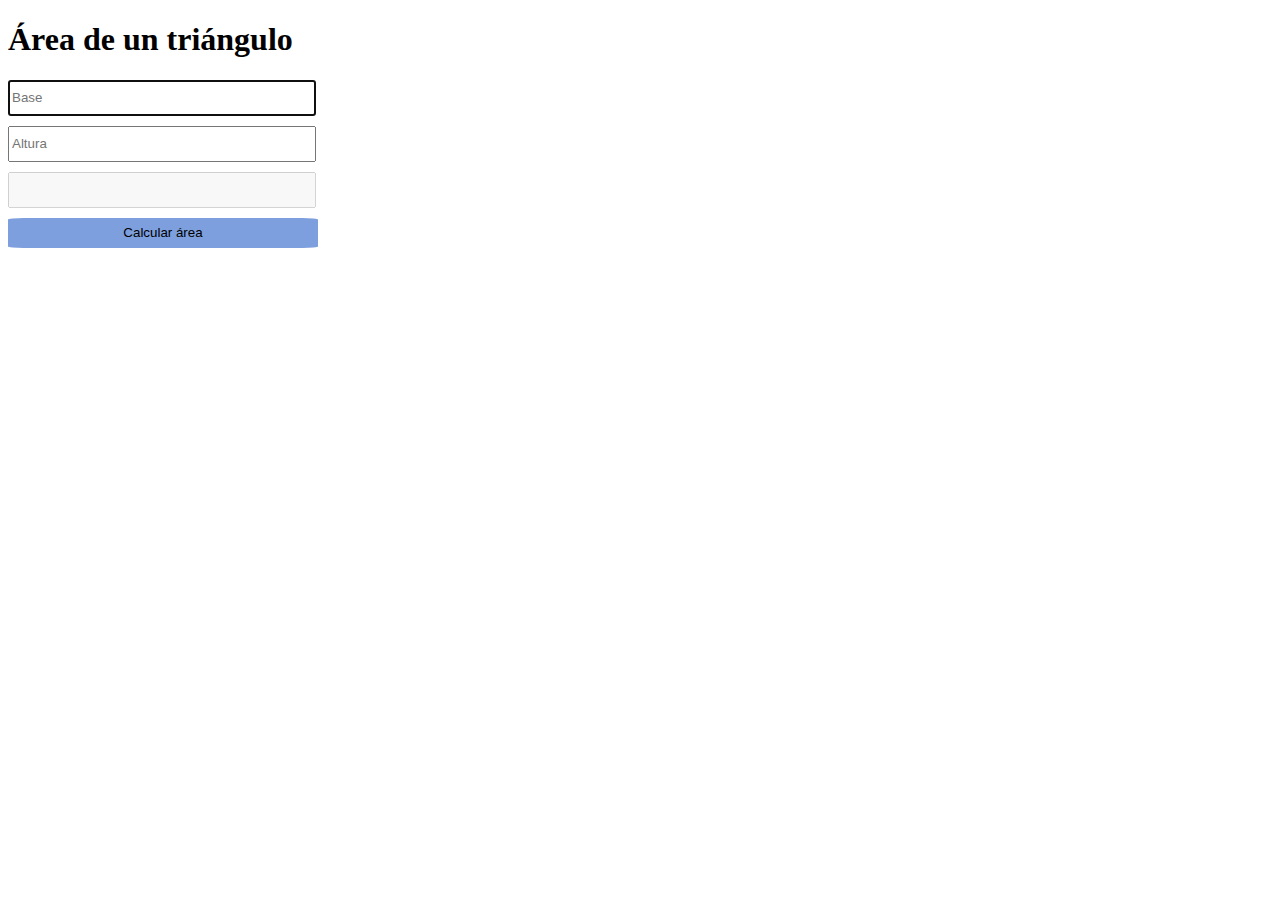
<file: index.html>
<!DOCTYPE html>
<html lang="es">
<head>
    <meta charset="UTF-8">
    <meta http-equiv="X-UA-Compatible" content="IE=edge">
    <meta name="viewport" content="width=device-width, initial-scale=1.0">
    <title>Java script</title>
    <link rel="stylesheet" href="css/estilos.css".css">
    <script src="js/script.js" defer></script>
</head>
<body>
    <h1>Área de un triángulo</h1>
    <form action="calcular.jsp" method="post" id="formulario">
        <input type="text" name="base" id="base" placeholder="Base" autofocus>
        <input type="text" name="altura" id="altura" placeholder="Altura">
        <input type="text" name="area" id="area" readonly disabled>
        <BUtton type="submit">Calcular área </BUtton>

    </form>
    
</body>
</html>
</file>
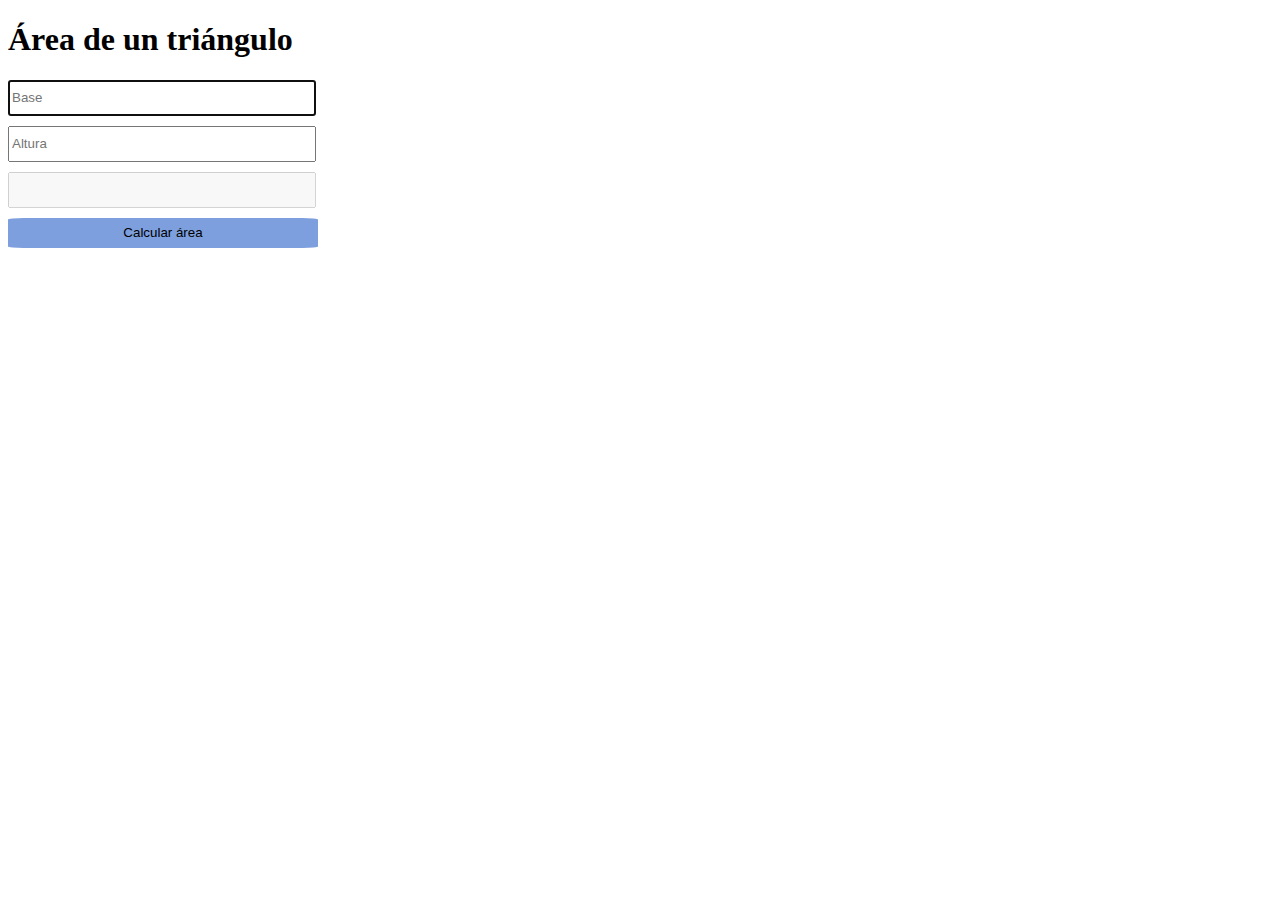
<file: formulario2.html>
<!DOCTYPE html>
<html lang="es">
<head>
    <meta charset="UTF-8">
    <meta http-equiv="X-UA-Compatible" content="IE=edge">
    <meta name="viewport" content="width=device-width, initial-scale=1.0">
    <title>Java script</title>
    <link rel="stylesheet" href="css/estilos.css".css">
    <script src="js/formulario2.js" defer></script>
</head>
<body>
    <h1>Área de un triángulo</h1>
        <input type="text" name="base" id="base" placeholder="Base" autofocus>
        <input type="text" name="altura" id="altura" placeholder="Altura">
        <input type="text" name="area" id="area" readonly disabled>
        <BUtton type="button" id="calcular">Calcular área </BUtton>  
</body>
</html>
</file>
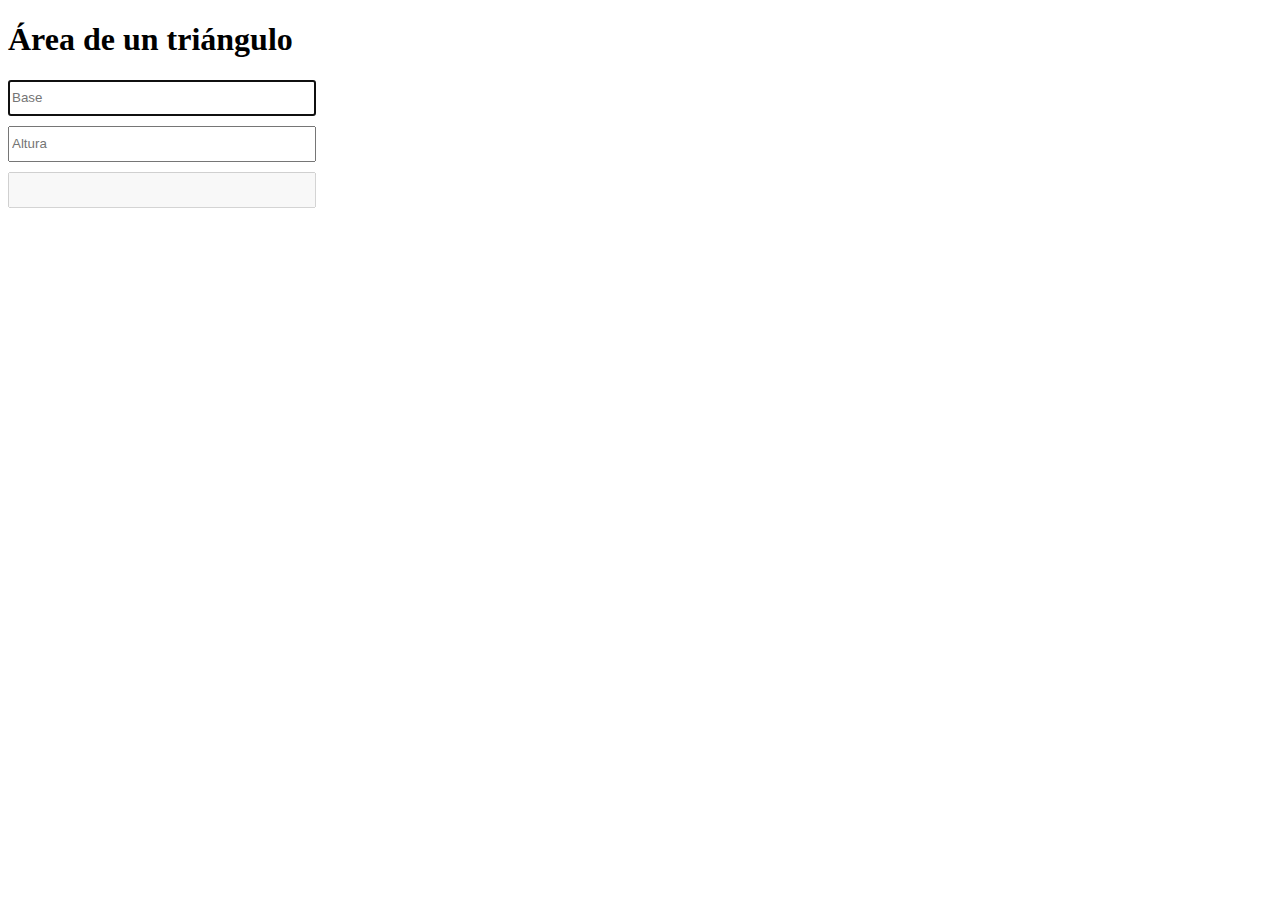
<file: formulario3.html>
<!DOCTYPE html>
<html lang="es">
<head>
    <meta charset="UTF-8">
    <meta http-equiv="X-UA-Compatible" content="IE=edge">
    <meta name="viewport" content="width=device-width, initial-scale=1.0">
    <title>Java script</title>
    <link rel="stylesheet" href="css/estilos.css".css">
    <script src="js/formulario3.js" defer></script>
</head>
<body>
    <h1>Área de un triángulo</h1>
        <input type="text" name="base" id="base" placeholder="Base" autofocus>
        <input type="text" name="altura" id="altura" placeholder="Altura">
        <input type="text" name="area" id="area" readonly disabled> 
        <div id="areaTexto"></div>
</body>
</html>
</file>
<file: css/estilos.css>
input{
    display: block;
    margin-bottom: 10px;
    height: 30px;
    width: 300px;
}
button{
    height: 30px;
    width: 310px;
    background-color: rgb(125, 159, 222);
    color: black;
    border: 0px;
    border-radius: 5%;
}
</file>
